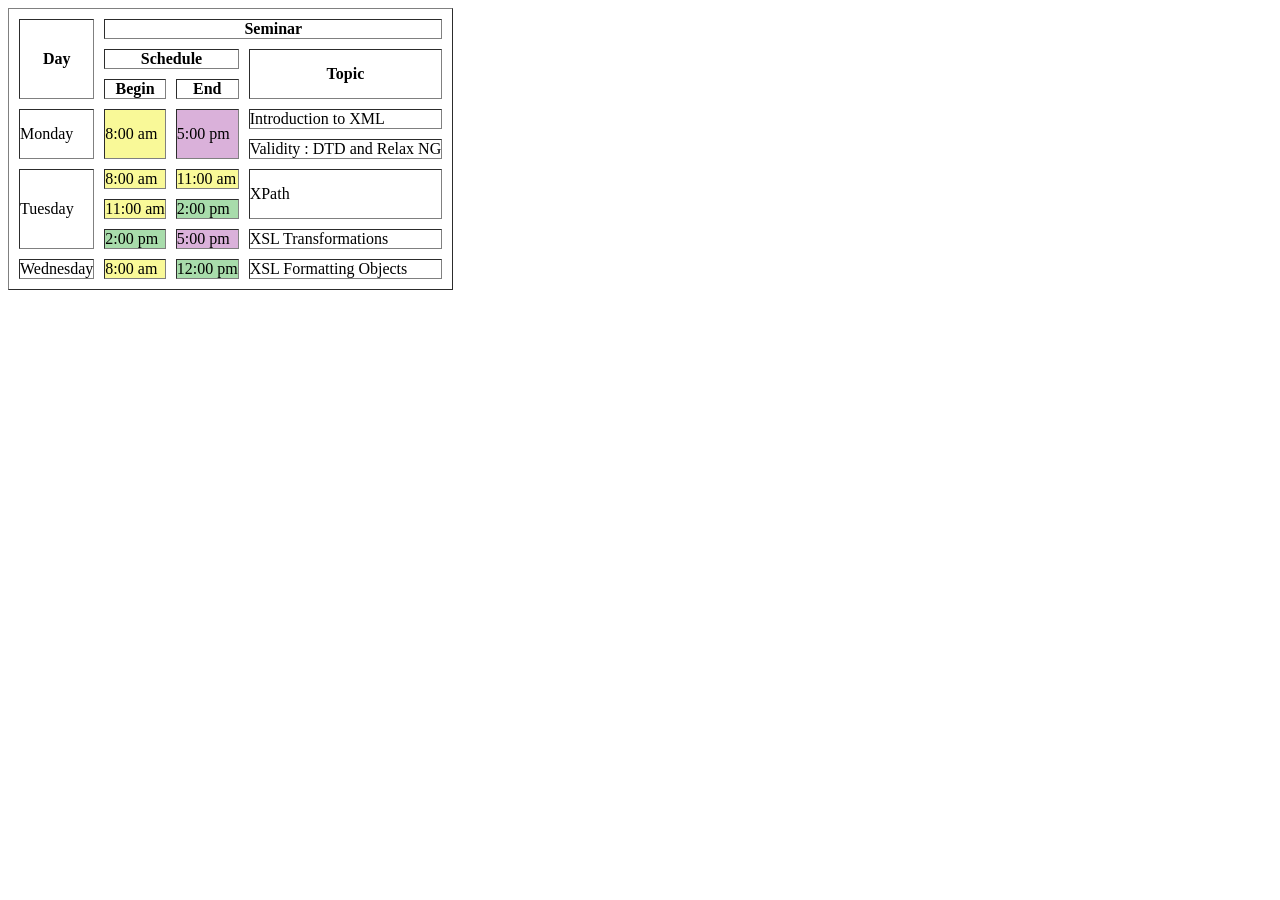
<file: Task1/index.html>
<!DOCTYPE html>
<html lang="en">
<head>
    <meta charset="UTF-8">
    <meta name="viewport" content="width=tr, initial-scale=1.0">
    <title>Document</title>
</head>
<body>
    <table border="1" cellpadding="0" cellspacing="10">
    <tr>
        <th rowspan="3">Day</th>
        <th colspan="3">Seminar</th>
    </tr>   
    <tr>
        <th colspan="2">Schedule</th>
        <th rowspan="2">Topic</th>
    </tr>
    <tr>
        <th>Begin</th>
        <th>End</th> 
    </tr>

    <tr>
        <td rowspan="2">Monday</td>
        <td rowspan="2" bgcolor="#F9F998">8:00 am</td>
        <td rowspan="2" bgcolor="#DAB1DA">5:00 pm</td>
        <td>Introduction to XML</td>
    </tr>
    <tr>
        <td>Validity : DTD and Relax NG</td>
    </tr>

     <tr>
        <td rowspan="3">Tuesday</td>
        <td bgcolor="#F9F998">8:00 am</td>
        <td bgcolor="#F9F998">11:00 am</td>
        <td rowspan="2">XPath</td>
     </tr>

     <tr>
        <td bgcolor="#F9F998">11:00 am</td>
        <td bgcolor="#A8DCAB">2:00 pm</td>
     </tr>

     <tr>
        <td bgcolor="#A8DCAB">2:00 pm</td>
        <td bgcolor="#DAB1DA">5:00 pm</td>
        <td>XSL Transformations</td>
     </tr>

     <tr>
        <td>Wednesday</td>
        <td bgcolor="#F9F998">8:00 am</td>
        <td bgcolor="#A8DCAB">12:00 pm</td>
        <td>XSL Formatting Objects</td>
     </tr>
    </table>
   
    
</body>
</html>
</file>
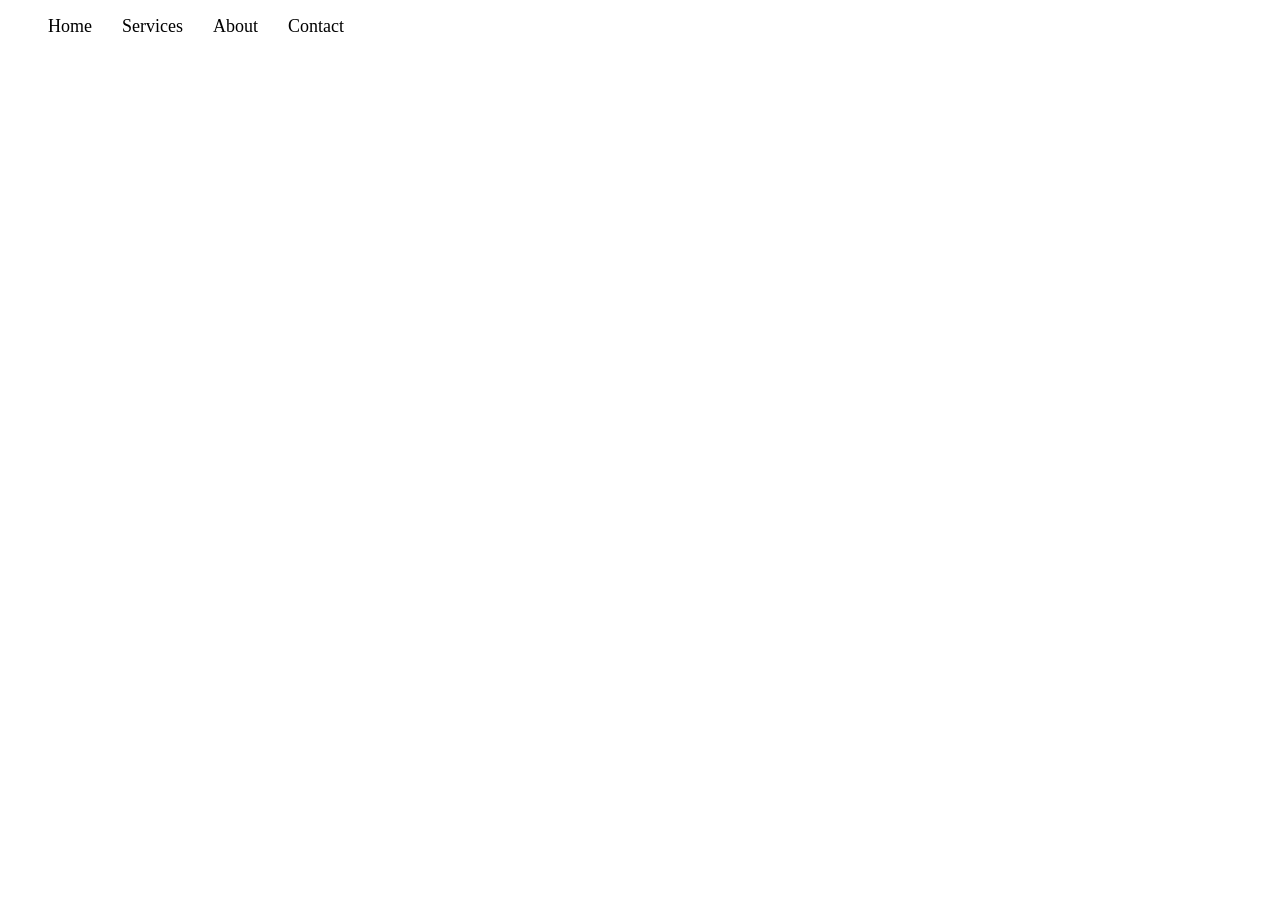
<file: Task13.1/index.html>
<!DOCTYPE html>
<html lang="en">
<head>
    <meta charset="UTF-8">
    <meta name="viewport" content="width=device-width, initial-scale=1.0">
    <link rel="stylesheet" href="css/style.css">
    <title>Document</title>
</head>
<body>
    <ul>
    <li>Home</li>
    <li>Services</li>
    <li>About</li>
    <li>Contact</li>
</ul>
<script src="js/script.js"></script>
</body>
</html>
</file>
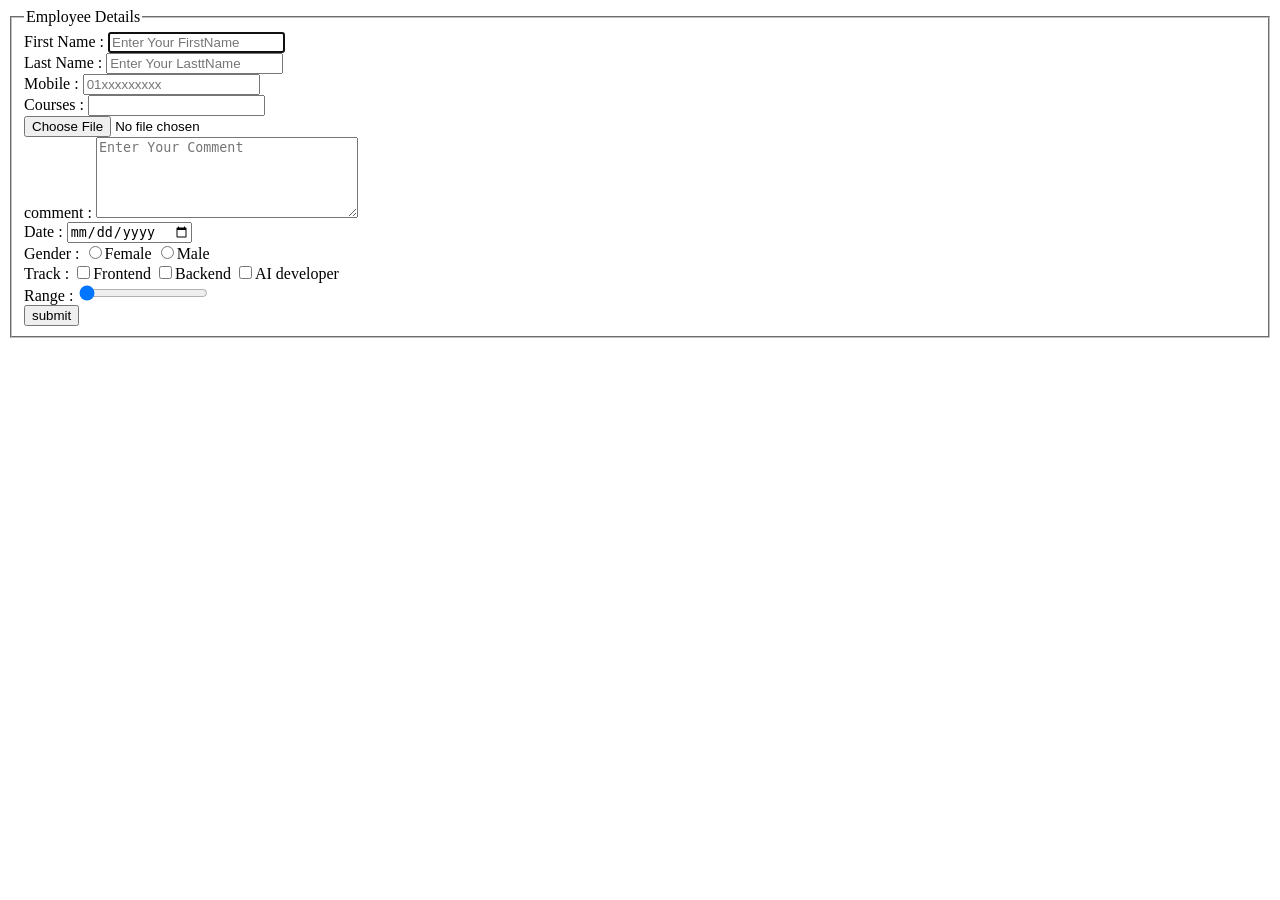
<file: Task2/index.html>
<!DOCTYPE html>
<html lang="en">
<head>
    <meta charset="UTF-8">
    <meta name="viewport" content="width=device-width, initial-scale=1.0">
    <title>Document</title>
</head>
<body>
    <FIeldset>
    <legend>Employee Details</legend>
    <form autocomplete="off" action="">
    <div>
        <label for="">First Name :</label>
        <input type="text" name="FirstName" autocomplete="off" autofocus required pattern="[A-Za-z]+" title="Leteer Only" placeholder="Enter Your FirstName">
    </div>
    <div>
        <label for="">Last Name :</label>
        <input type="text" name="LasttName" autocomplete="off" required minlength="5" title="At Least 5 Character" placeholder="Enter Your LasttName">
    </div>
    <div>
        <label for="">Mobile :</label>
        <input type="NUMBER" name="Mobile" required pattern="01[0125][0-9]{8}" maxlength="11" minlength="11" title="Must Start With 010 , 011 , 012 and contain 11 digits" placeholder="01xxxxxxxxx">
    </div>
    <div>
        <label for="">Courses :</label>
        <input list="Courses" name="Courses">
        <datalist id="Courses">
            <option>chose a course</option>
            <option>HTML</option>
            <option>CSS</option>
            <option>JS</option>
            <option>PHP</option>
            <option>PYTHON</option>
        </datalist>
    </div>
    <div>
        <label for="Upload Image"></label>
        <input type="file" name="Image" accept=".png">
    </div>
    <div>
        <label for="">comment :</label>
        <textarea name="comment" rows="5" cols="30" required placeholder="Enter Your Comment"></textarea>
    </div>
    <div>
        <label for="">Date :</label>
        <input type="date" name="Date" required>
    </div>
    <div>
        <label for="">Gender :</label>
        <input type="radio" name="Gender" value="Female" required><label for="">Female</label>
        <input type="radio" name="Gender" value="Male" required><label for="">Male</label>
    </div>
    <div>
        <label for="">Track :</label>
        <input type="checkbox" name="Track" value="1"><label for="">Frontend</label>
        <input type="checkbox" name="Track" value="2"><label for="">Backend</label>
        <input type="checkbox" name="Track" value="3"><label for="">AI developer</label>
    </div>
    <div>
        <label for="">Range :</label>
        <input type="range" name="Range" min="10" max="100" value="10">
    </div>
    <div>
        <input type="submit" value="submit">
    </div>
    </form>
    </FIeldset>
</body>
</html>
</file>
<file: Task13.1/css/style.css>
ul {
    list-style: none;
    display: flex;
    gap: 30px;
}

li {
    cursor: pointer;
    font-size: 18px;
}
</file>
